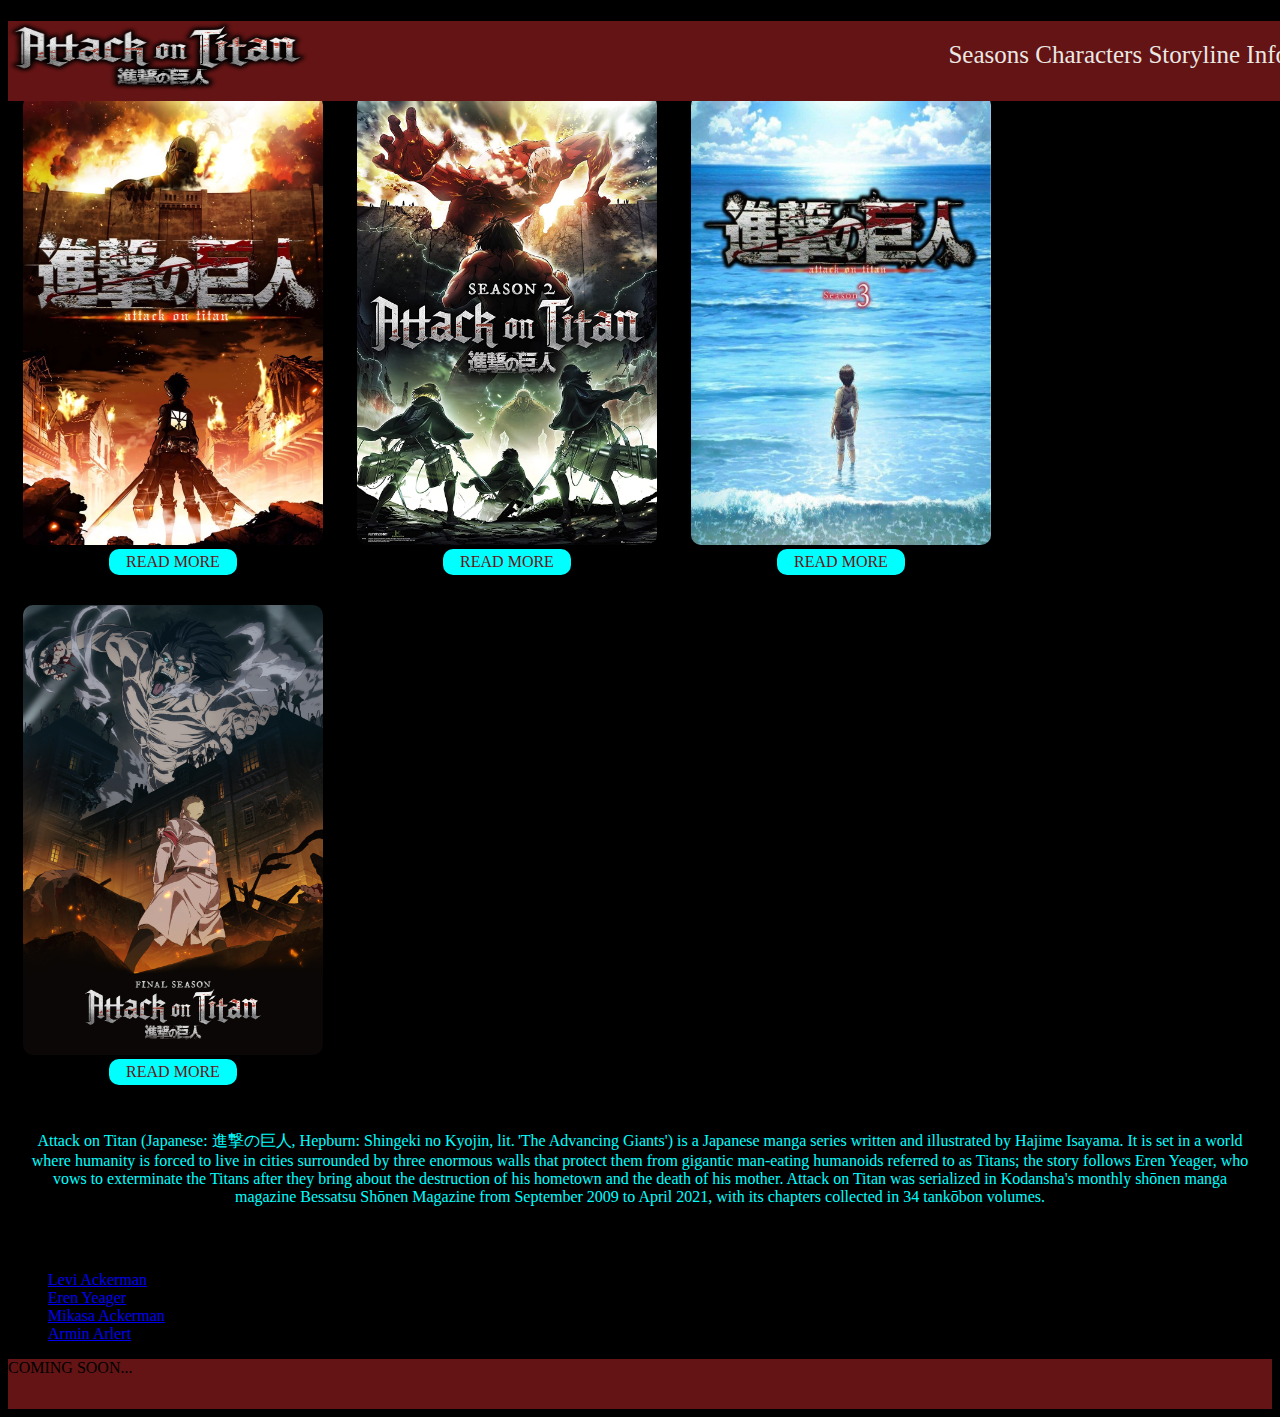
<file: index.html>
<!DOCTYPE html>
<html lang="en">

<head>
    <meta charset="UTF-8">
    <meta http-equiv="X-UA-Compatible" content="IE=edge">
    <meta name="viewport" content="width=device-width, initial-scale=1.0">
    <title>Attack on Titan</title>
    <link rel="stylesheet" href="style.css">
</head>
<Header>
    <img src=images/logoorig.png alt="" id="logo">
    <nav>
        <a href="#" class="top">Seasons</a>
        <a href="#" class="top">Characters</a>
        <a href="#" class="top">Storyline</a>
        <a href="#" class="top">Info</a>
    </nav>
</Header>

<body>
    <h1 class="lastseason"> ALL SEASON </h1>
    <section>
        <a href="http://127.0.0.1:5501/index2.html" target="_blank">
            <img src=images/season1.webp alt="AttackonTitan" width="300px" class="seasons" />
        </a>
        <div class="button">READ MORE</div>
    </section>
    <section>
        <a href="http://127.0.0.1:5501/index2.html" target="_blank">
            <img src=images/season2.jpg alt="AttackonTitan" width="300px" class="seasons" />
        </a>
        <div class="button">READ MORE</div>
    </section>
    <section>
        <a href="http://127.0.0.1:5501/index2.html" target="_blank">
            <img src=images/season3.jpeg alt="AttackonTitan" width="300px" class="seasons" />
        </a>
        <div class="button">READ MORE</div>
    </section>
    <section>
        <a href="http://127.0.0.1:5501/index2.html" target="_blank">
            <img src=images/zurag1.jpeg alt="AttackonTitan" width="300px" class="seasons" />
        </a>
        <div class="button">READ MORE</div>
    </section>
    <main>
        <section>
            <p class="para">
                Attack on Titan (Japanese: 進撃の巨人, Hepburn: Shingeki no Kyojin, lit. 'The Advancing Giants') is a
                Japanese manga
                series written and illustrated by Hajime Isayama. It is set in a world where humanity is forced to live
                in
                cities surrounded by three enormous walls that protect them from gigantic man-eating humanoids referred
                to as
                Titans; the story follows Eren Yeager, who vows to exterminate the Titans after they bring about the
                destruction
                of his hometown and the death of his mother. Attack on Titan was serialized in Kodansha's monthly shōnen
                manga
                magazine Bessatsu Shōnen Magazine from September 2009 to April 2021, with its chapters collected in 34
                tankōbon
                volumes.
            </p>
        </section>
    </main>
    <a href="http://127.0.0.1:5501/index2.html" target="_blank" style="color: black; text-decoration: none;">Watch
        now</a>

    <ul class="lists">
        <li class="list"> <a href="http://127.0.0.1:5501/index2.html" target="_blank">Levi Ackerman</a></li>
        <li class="list"> <a href="http://127.0.0.1:5501/index2.html" target="_blank">Eren Yeager </a></li>
        <li class="list"> <a href="http://127.0.0.1:5501/index2.html" target="_blank">Mikasa Ackerman</a></li>
        <li class="list"> <a href="http://127.0.0.1:5501/index2.html" target="_blank">Armin Arlert</a></li>
    </ul>
</body>
<footer>
    COMING SOON...
</footer>

</html>
</file>
<file: style.css>
header{
    height: 80px;
    width: 100%;
    color: rgb(198, 157, 23);
    background-color: #641414;
    position: fixed;
}
nav{
    margin-top: 20px;
    float: right;
    font-size: 25px;
}
#logo{
    float: left;
    width: 300px;
    height: 70px;
}

.top{
    padding-top: 20px;
    color: rgb(235, 232, 228);
    text-decoration: none;
}

body{
    background-color: black;
}

.button{
    background-color: aqua;
    color: #641414;
    width: 120px;
    text-align: center;
    border-radius: 10px;
    padding: 4px;
    cursor: pointer;
    display: inline-block;
}
.button:hover{
    width: 140px;
    background-color: bisque;
}

.lastseason {
color:rgb(255, 255, 255); 
background-color: #641414;
text-align: center;

}

footer{
    height: 50px;
    width: 100%;
    background-color: #641414;
}

.para{
    color: aqua;
}
 li{
    list-style: none;;
 }
 img{
    border-radius: 10px;
    width: 300px;
    height: 450px;
 }
 .seasons:hover{
    width: 320px;
    height: 470px;
 }

 section {
    display: inline-block;
    margin: 15px;
    text-align: center;
 }
 section a {
    display: block;
 }
</file>
